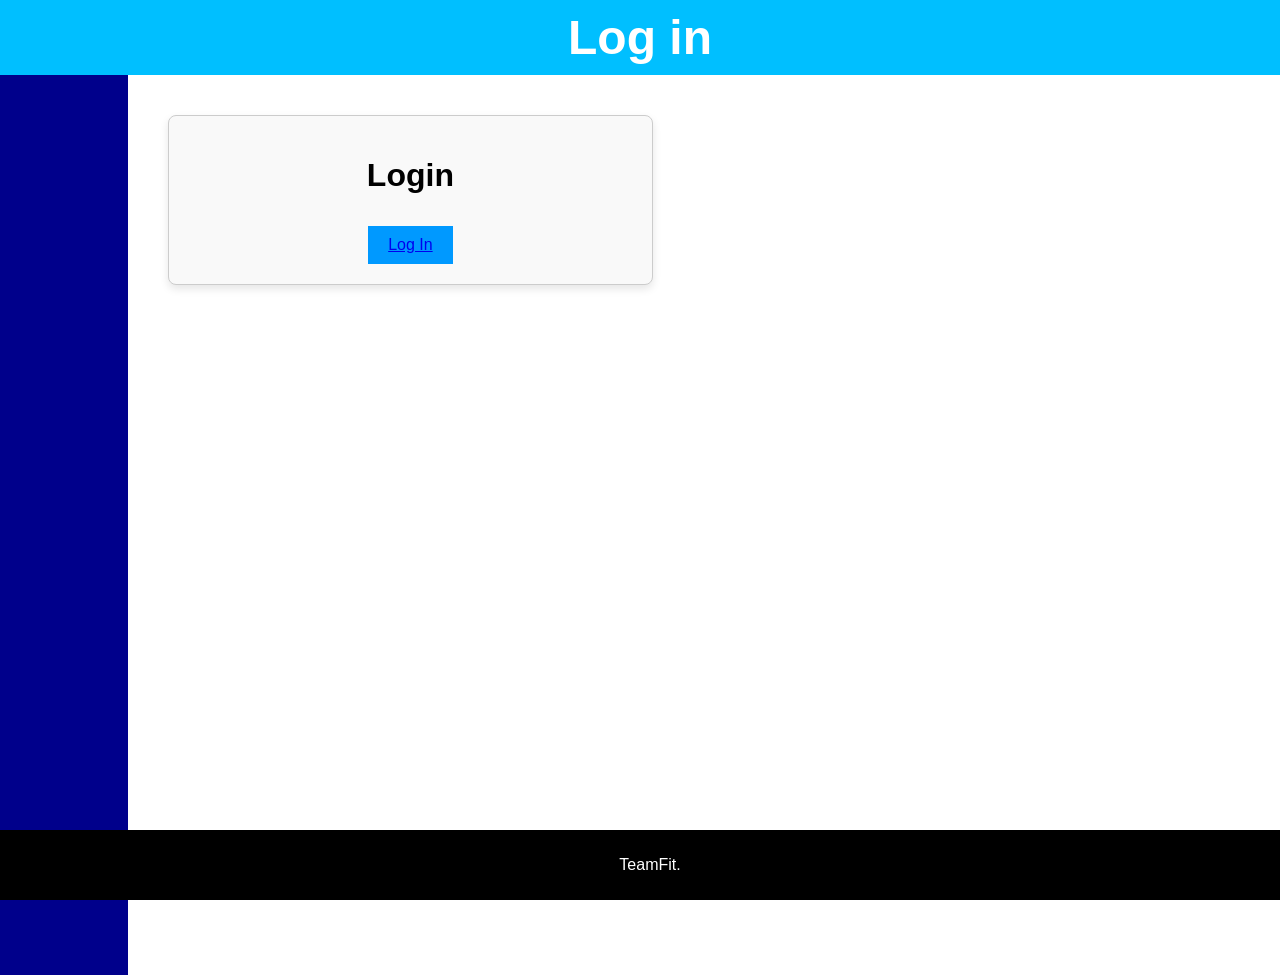
<file: TeamFit-main/TeamFit-main/index.html>
<!DOCTYPE html>
<html lang="en">
<head>
    <meta charset="UTF-8">
    <meta name="viewport" content="width=device-width, initial-scale=1.0">
    <title> TeamFit </title> 
    <link rel="stylesheet" href="styles.css"> <!-- Link to the CSS file -->
    <link href="layout.css" rel="stylesheet" >
    <script src="functions.js"></script>
    <style>
    body {
       /* background-image: url("Photos/Fit.png"   */
      /* background-size: cover;  Ensures the image covers the entire background */
      /*background-repeat: no-repeat;  Prevents the image from repeating */
      /* background-position: center; Centers the image */
        }
    </style>
</head>
<body>
    <!-- Header -->
   <header>
    <div style="text-align: center;">
        <h1>Log in</h1>
    </div>
   </header>


    <!-- Main Content -->
    <div class="container">
        <div class="sidebar"></div>
        <div class="content">
            <div class="box-container">
            <div class="box">
                <h1> Login </h1>
                <button> 
                    <a href="login.html" >Log In
                </button>
            </div>
            </div>


        </div>
        <div class="sidebar"></div>
    </div>

    <!-- Footer -->
    <footer>
        <p> TeamFit. </p>
    </footer>
</body>
</html>
</file>
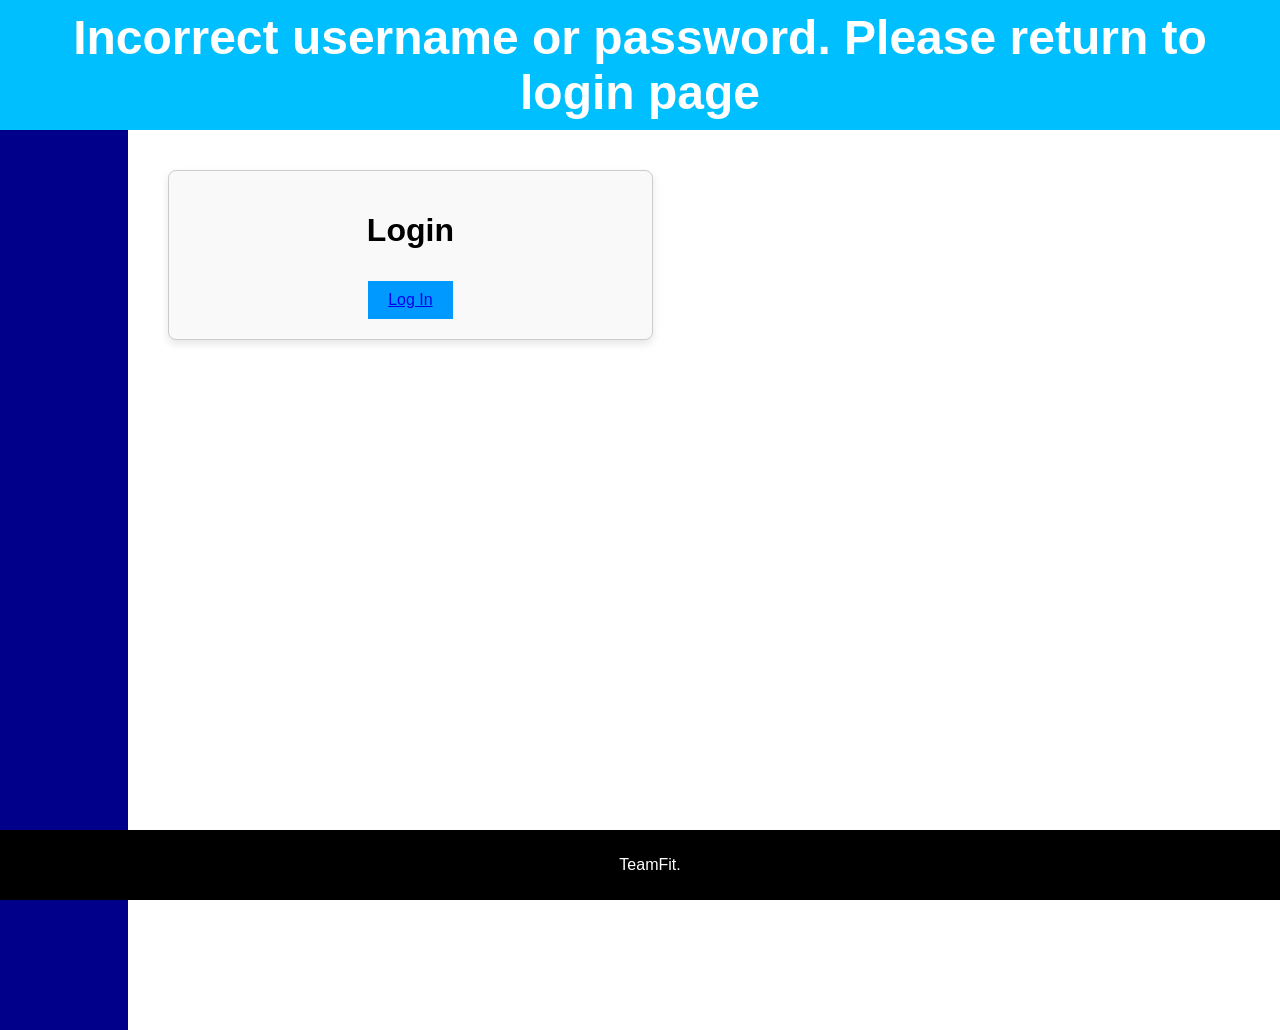
<file: TeamFit-main/TeamFit-main/failedLog.html>
<!DOCTYPE html>
<html lang="en">
<head>
    <meta charset="UTF-8">
    <meta name="viewport" content="width=device-width, initial-scale=1.0">
    <title>Failed Login Please return to login page </title> 
    <link rel="stylesheet" href="styles.css"> <!-- Link to the CSS file -->
    <link href="layout.css" rel="stylesheet" >
    <script src="functions.js"></script>
    <style>
    body {
       /* background-image: url("Photos/Fit.png"   */
      /* background-size: cover;  Ensures the image covers the entire background */
      /*background-repeat: no-repeat;  Prevents the image from repeating */
      /* background-position: center; Centers the image */
        }
    </style>
</head>
<body>
    <!-- Header -->
   <header>
    <div style="text-align: center;">
        <h1>Incorrect username or password. Please return to login page</h1>
    </div>
   </header>


    <!-- Main Content -->
    <div class="container">
        <div class="sidebar"></div>
        <div class="content">
            <div class="box-container">
            <div class="box">
                <h1> Login </h1>
                <button> 
                    <a href="login.html" >Log In
                </button>
            </div>
            </div>


        </div>
        <div class="sidebar"></div>
    </div>

    <!-- Footer -->
    <footer>
        <p> TeamFit. </p>
    </footer>
</body>
</html>
</file>
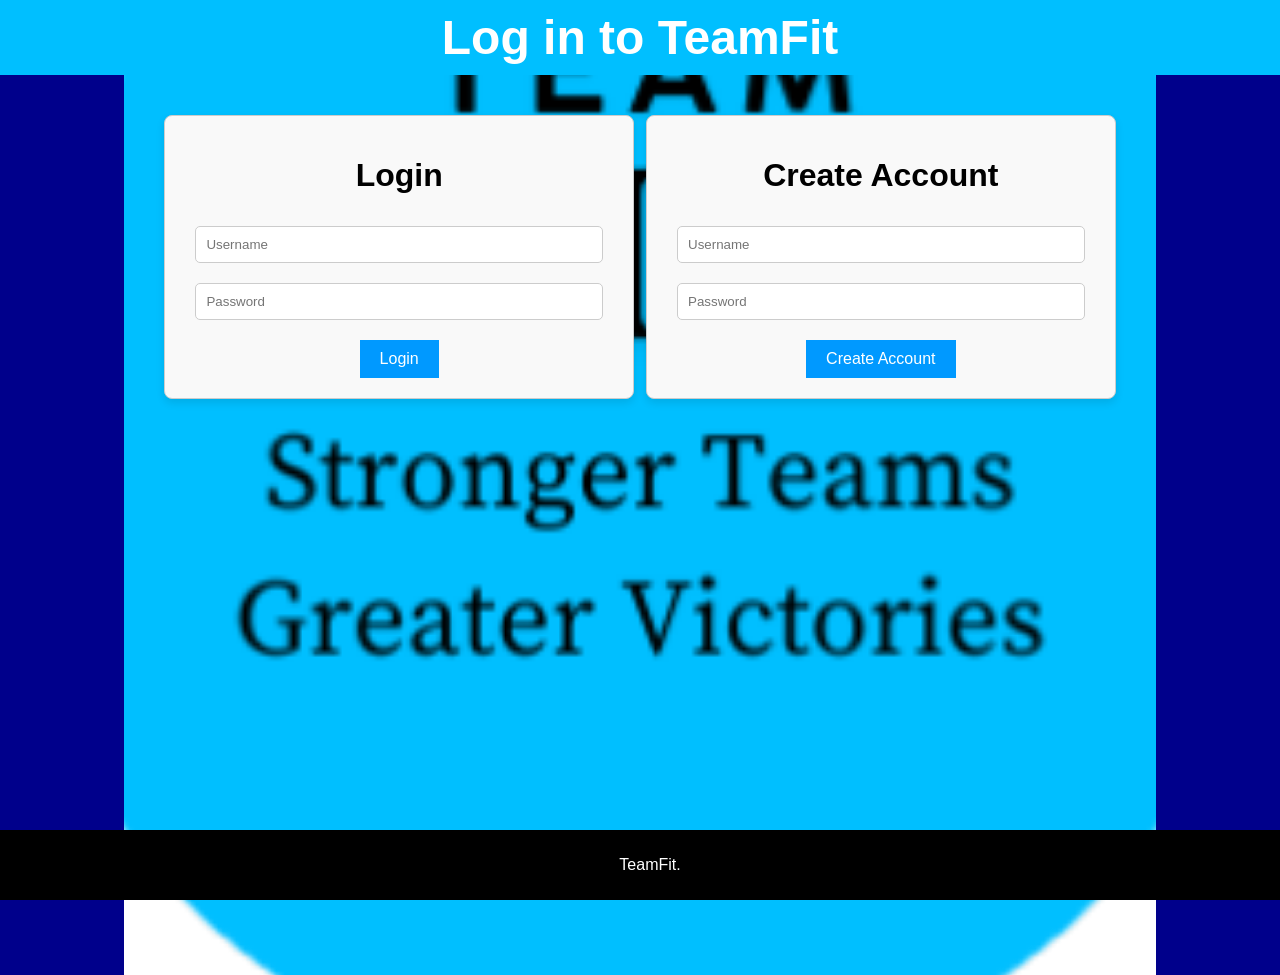
<file: TeamFit-main/TeamFit-main/login.html>
<!DOCTYPE html>
<html lang="en">
<head>
    <meta charset="UTF-8">
    <meta name="viewport" content="width=device-width, initial-scale=1.0">
    <title> Login to TeamFit </title> 
    <link rel="stylesheet" href="styles.css"> <!-- Link to the CSS file -->
    <link href="layout.css" rel="stylesheet" >
    <script src="functions.js"></script>
    <style>
    body {
      background-image: url("Photos/Fit.png");
      background-size: cover; /* Ensures the image covers the entire background */
      background-repeat: no-repeat; /* Prevents the image from repeating */
      background-position: center; /* Centers the image */
        }
    </style>
</head>
<body>
    <!-- Header -->
   <header>
    <div style="text-align: center;">
        <h1>Log in to TeamFit</h1>
    </div>
   </header>


    <!-- Main Content -->
    <div class="container">
        <div class="sidebar"></div>
        <div class="content">


            
<div class = "box-container">
                <div class="box">
    <h1>Login</h1>
    <form action="login.php" method="post">
        <input type="text" name="username" placeholder="Username" required>
        <input type="password" name="password" placeholder="Password" required>
        <button type="submit">Login</button>
    </form>
</div>            
               
                <div class="box">
    <h1>Create Account</h1>
    <form action="createUser.php" method="post">
        <input type="text" name="username" placeholder="Username" required>
        <input type="password" name="password" placeholder="Password" required>
        <button type="submit">Create Account</button>
    </form>
</div>

            </div>



        </div>
        <div class="sidebar"></div>
    </div>

    <!-- Footer -->
    <footer>
        <p> TeamFit. </p>
    </footer>
</body>
</html>
</file>
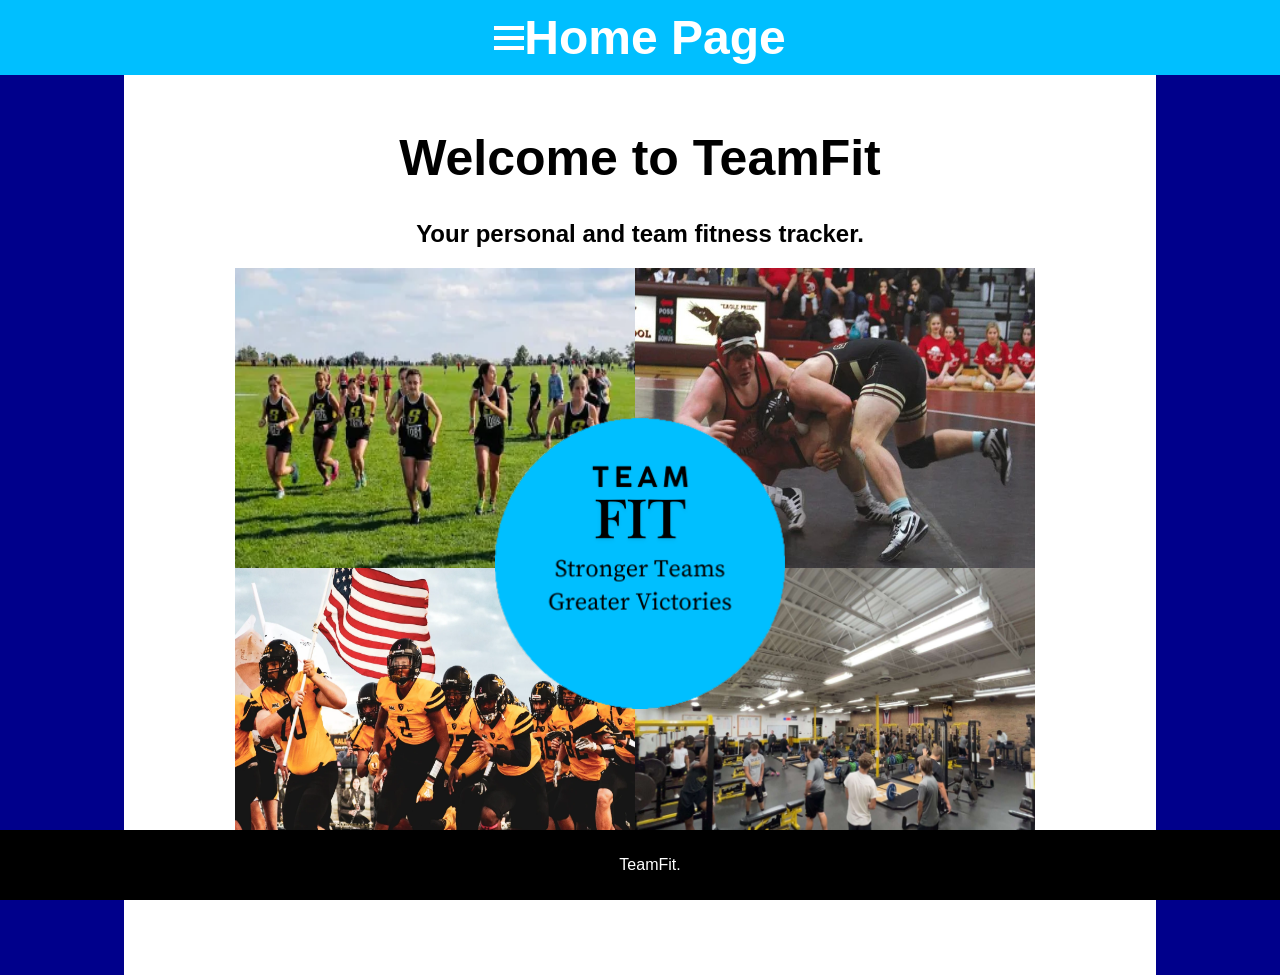
<file: TeamFit-main/TeamFit-main/Athlete/home.html>
<!DOCTYPE html>
<html lang="en">
<head>
    <meta charset="UTF-8">
    <meta name="viewport" content="width=device-width, initial-scale=1.0">
    <title>TeamFit - Home Page</title> 
    <link href="../styles.css" rel="stylesheet" > <!-- Link to the CSS file -->
    <link href="../layout.css" rel="stylesheet" >
    <script src="../functions.js"></script>
</head>
<body>
    <!-- Header -->
    <header>
        <div class="menu-icon" onclick="toggleMenu()">
            <div></div>
            <div></div>
            <div></div>
        </div>
        <center>
            <h1> Home Page </h1>
        </center>
    </header>
    <!-- Main Content -->
     <div class="container">
        <div class="sidebar">
            <nav id="navMenu">
            <ul>
                <li><a href="../Athlete/home.html">Home</a></li>
                <li><a href="../Athlete/History/history.html">History</a></li>
                <li><a href="../Athlete/Progress/progress.html">Progress</a></li>
                <li><a href="../Athlete/Team/team.html">Team</a></li>
                <li><a href="../Athlete/settings.html">Settings</a></li>
                <li><a href="../logout.php">Log Out</a></li>
            </ul>
            </nav>
        </div>
         <div class="content">
    
                <h1 style="text-align: center; font-size: 50px" >Welcome to TeamFit</h1>
                <h2 style="text-align: center">Your personal and team fitness tracker.</h2>
             
                <div class="image-container">
                    <img src="../Photos/crossCountry.png" alt="Weightroom" class="responsive-image">
                    <img src="../Photos/wrestling.jpg"  alt="Football team" class="responsive-image">
                    <img src="../Photos/Fit.png" alt= "logo" >
                    <img src="../Photos/SHSFootballPride.png" alt="Cross country Team" class="responsive-image">
                    <img src="../Photos/weightRoom.jpg"  alt="Wrestling" class="responsive-image">
                </div>

             
            </div>
          <div class="sidebar"></div>    
        </div>

    <!-- Footer -->
    <footer>
        <p> TeamFit. </p>
    </footer>

</body>
</html>
</file>
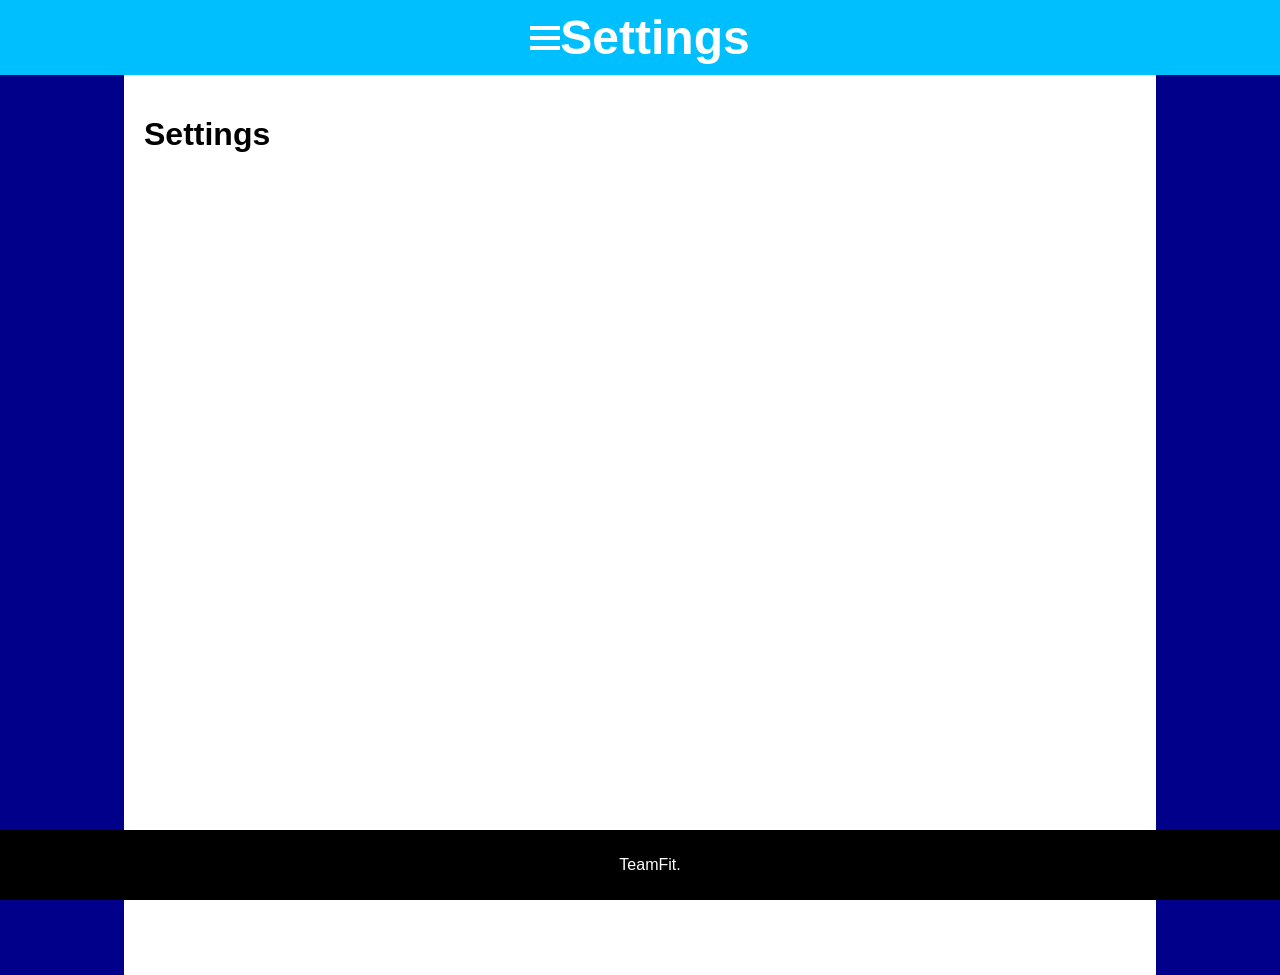
<file: TeamFit-main/TeamFit-main/Athlete/settings.html>
<!DOCTYPE html>
<html lang="en">
<head>
    <meta charset="UTF-8">
    <meta name="viewport" content="width=device-width, initial-scale=1.0">
    <title>TeamFit - Settings</title> 
    <link href="../styles.css" rel="stylesheet" > <!-- Link to the CSS file -->
    <link href="../layout.css" rel="stylesheet" >
    <script src="../functions.js"></script>
</head>
  
<body>
   <header>
        <div class="menu-icon" onclick="toggleMenu()">
            <div></div>
            <div></div>
            <div></div>
        </div>
        <center>
            <h1> Settings </h1>
        </center>
    </header>
  <div class="container">
    <div class="sidebar">
            <nav id="navMenu">
                <ul>
                    <li><a href="../../Athlete/home.html">Home</a></li>
                    <li><a href="../../Athlete/History/history.html">History</a></li>
                    <li><a href="../../Athlete/Progress/progress.html">Progress</a></li>
                    <li><a href="../../Athlete/Team/team.html">Team</a></li>
                    <li><a href="../../Athlete/settings.html">Settings</a></li>
                    <li><a href="../../logout.php">Log Out</a></li>
                </ul>
            </nav>
    </div>
    <div class="content">


    
    <h1> Settings </h1>


           
    </div>    
     <div class="sidebar"></div>    
</div>


    <footer>
        <p> TeamFit. </p>
    </footer>

</body>
</html>
</file>
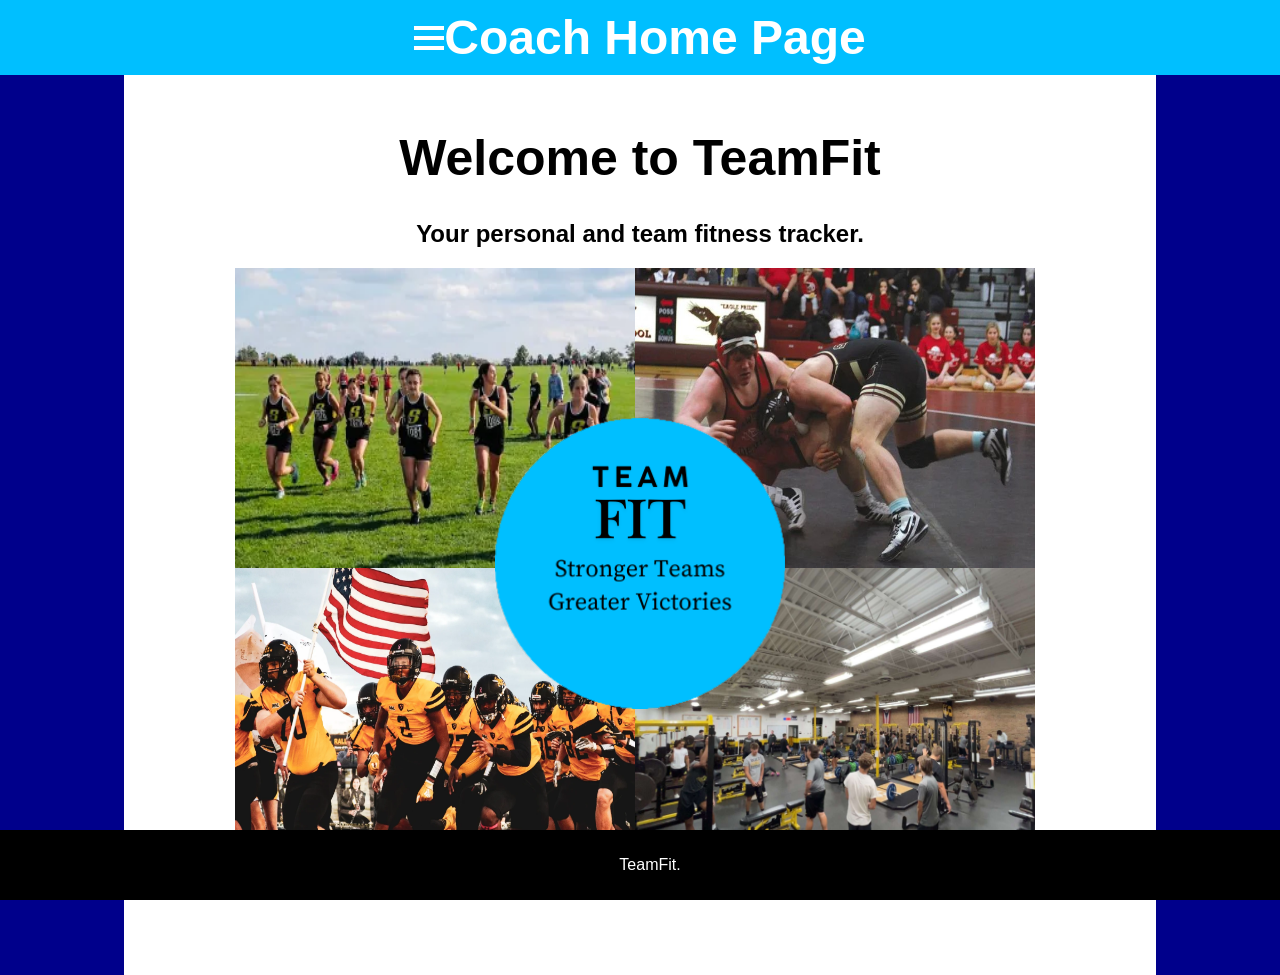
<file: TeamFit-main/TeamFit-main/Coach/home.html>
<!DOCTYPE html>
<html lang="en">
<head>
    <meta charset="UTF-8">
    <meta name="viewport" content="width=device-width, initial-scale=1.0">
    <title>TeamFit - Home Page</title> 
    <link href="../styles.css" rel="stylesheet" > <!-- Link to the CSS file -->
    <link href="../layout.css" rel="stylesheet" >
    <script src="../functions.js"></script>
</head>
<body>
    <!-- Header -->
    <header>
        <div class="menu-icon" onclick="toggleMenu()">
            <div></div>
            <div></div>
            <div></div>
        </div>
        
        <h1 id="centered-title">Coach Home Page</h1>
        
    </header>
    <!-- Main Content -->
     <div class="container">
        <div class="sidebar">
            <nav id="navMenu">
            <ul>
                <li><a href="../Coach/home.html">Home</a></li>
                <li><a href="../Coach/Progress/progress.html">Progress</a></li>
                <li><a href="../Coach/History/teamHistory.html">History</a></li>
                <li><a href="../Coach/Team/team.html">Team</a></li>
                <li><a href="../Coach/settings.html">Settings</a></li>
                <li><a href="../logout.php">Log Out</a></li>
            </ul>
            </nav>
        </div>
         <div class="content">
    
                <h1 style="text-align: center; font-size: 50px" >Welcome to TeamFit</h1>
                <h2 style="text-align: center">Your personal and team fitness tracker.</h2>
             
                <div class="image-container">
                    <img src="../Photos/crossCountry.png" alt="Weightroom" class="responsive-image">
                    <img src="../Photos/wrestling.jpg"  alt="Football team" class="responsive-image">
                    <img src="../Photos/Fit.png" alt= "logo" >
                    <img src="../Photos/SHSFootballPride.png" alt="Cross country Team" class="responsive-image">
                    <img src="../Photos/weightRoom.jpg"  alt="Wrestling" class="responsive-image">
                </div>

             
            </div>
          <div class="sidebar"></div>    
        </div>

    <!-- Footer -->
    <footer>
        <p> TeamFit. </p>
    </footer>

</body>
</html>
</file>
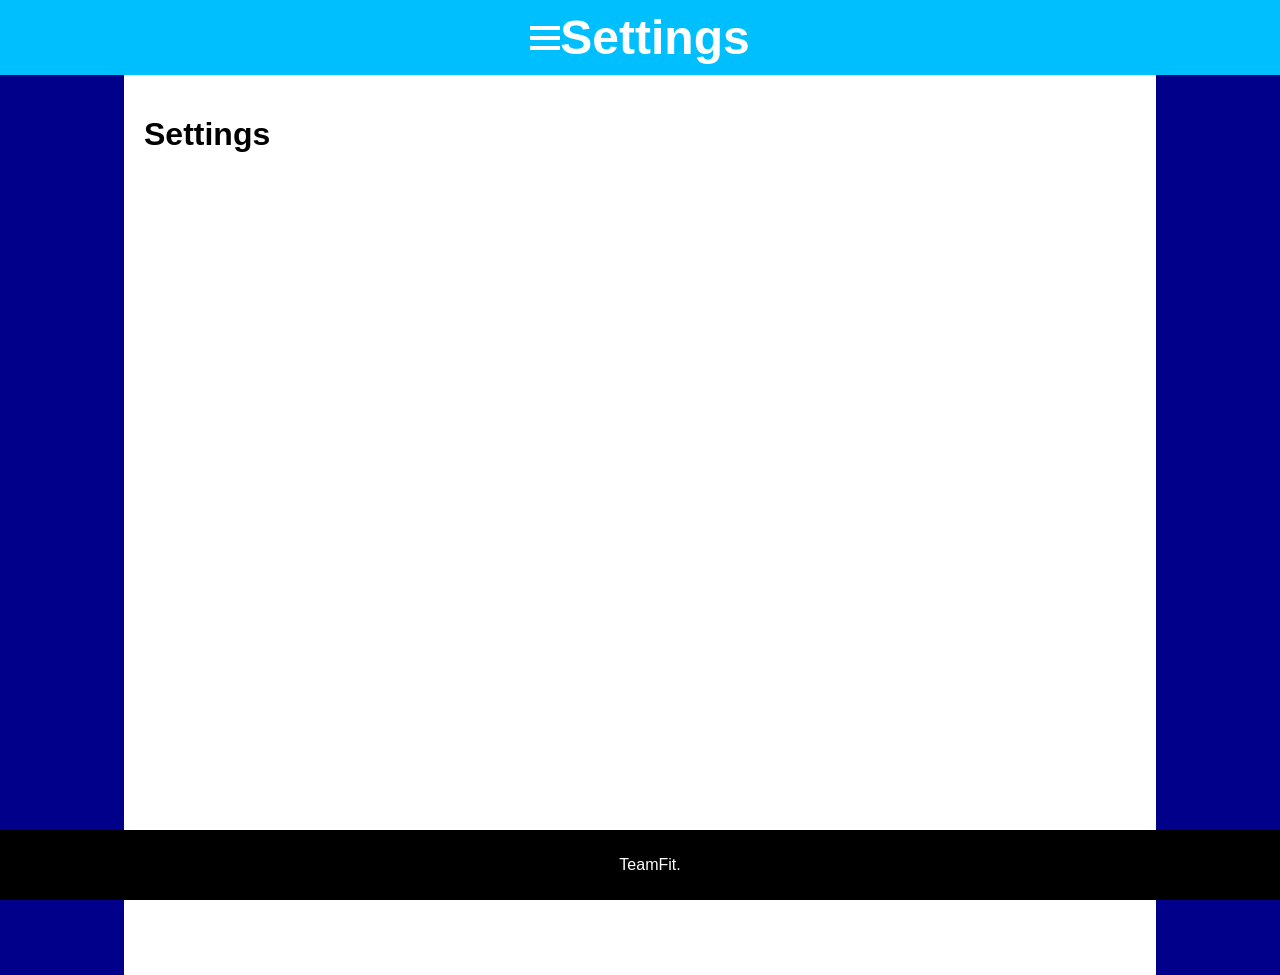
<file: TeamFit-main/TeamFit-main/Coach/settings.html>
<!DOCTYPE html>
<html lang="en">
<head>
    <meta charset="UTF-8">
    <meta name="viewport" content="width=device-width, initial-scale=1.0">
    <title>TeamFit - Settings</title> 
    <link href="../styles.css" rel="stylesheet" > <!-- Link to the CSS file -->
    <link href="../layout.css" rel="stylesheet" >
    <script src="../functions.js"></script>
</head>
  
<body>
   <header>
        <div class="menu-icon" onclick="toggleMenu()">
            <div></div>
            <div></div>
            <div></div>
        </div>
        <center>
            <h1> Settings </h1>
        </center>
    </header>
  <div class="container">
    <div class="sidebar">
            <nav id="navMenu">
                <ul>
                    <li><a href="../Athlete/home.html">Home</a></li>
                   
                    <li><a href="../logout.php">Log Out</a></li>
                </ul>
            </nav>
    </div>
    <div class="content">


    
    <h1> Settings </h1>


           
    </div>    
     <div class="sidebar"></div>    
</div>


    <footer>
        <p> TeamFit. </p>
    </footer>

</body>
</html>
</file>
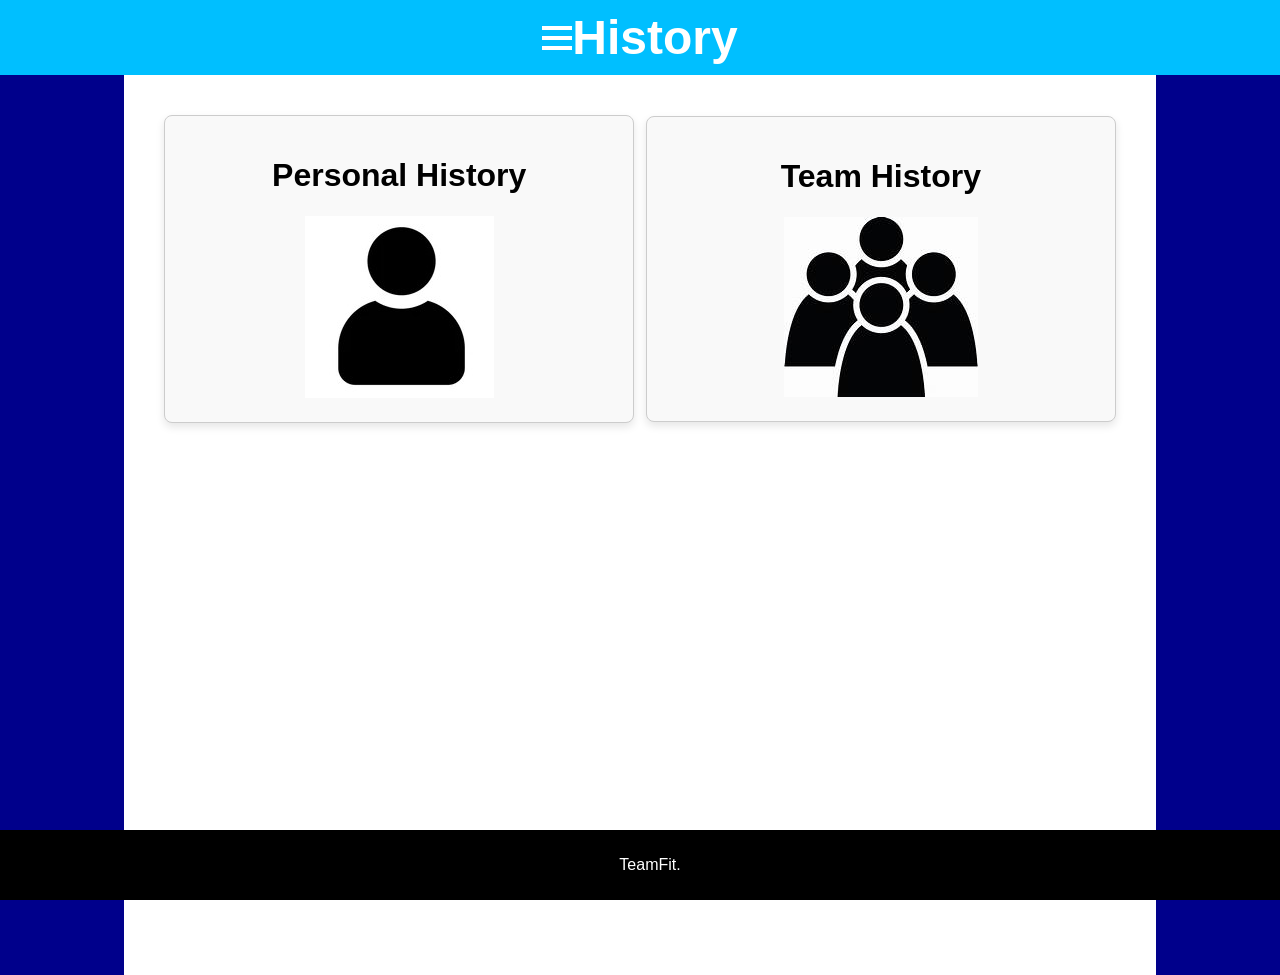
<file: TeamFit-main/TeamFit-main/Athlete/History/history.html>
﻿<!DOCTYPE html>

<html lang="en" xmlns="http://www.w3.org/1999/xhtml">
<head>
    <meta charset="UTF-8">
    <meta name="viewport" content="width=device-width, initial-scale=1.0">
    <title>Teamfit - History</title>
    <link rel="stylesheet" href="../../styles.css"> <!-- Link to the CSS file -->
    <link href="../../layout.css" rel="stylesheet" >
    <script src="../../functions.js"></script>
</head>
<body>
    <header>
        <div class="menu-icon" onclick="toggleMenu()">
            <div></div>
            <div></div>
            <div></div>
        </div>
        <center>
            <h1> History </h1>
        </center>
    </header>

    <!-- Main Content -->
    <div class="container">
        <div class="sidebar">
             <nav id="navMenu">
                <ul>
                    <li><a href="../../Athlete/home.html">Home</a></li>
                    <li><a href="../../Athlete/History/history.html">History</a></li>
                    <li><a href="../../Athlete/Progress/progress.html">Progress</a></li>
                    <li><a href="../../Athlete/Team/team.html">Team</a></li>
                    <li><a href="../../Athlete/settings.html">Settings</a></li>
                    <li><a href="../../logout.php">Log Out</a></li>
                </ul>
            </nav>
        </div>
        <div class="content">


            
            <div class="box-container">
                <div class="box">
                    <h1>Personal History</h1>
                    <personal_team-button>
                        <a href="/TeamFit/Athlete/History/personalHistory.html">
                            <img src="../../Photos/soloIcon.jpg" alt="View" >
                       </a>
                    </personal_team-button>
                </div>
                <div class="box">
                    <h1>Team History</h1>
                    <personal_team-button>
                        <a href="/TeamFit/Athlete/History/teamHistory.html">
                            <img src="../../Photos/groupIcon.jpg" alt="View" />
                        </a>
                    </personal_team-button>
                </div>
            </div>



        </div>
        <div class="sidebar"></div>
    </div>

    

    <!-- Footer -->
    <footer>
        <p> TeamFit. </p>
    </footer>

    <script>
        function toggleMenu() {
            const navMenu = document.getElementById('navMenu');
            navMenu.classList.toggle('show');
        }
    </script>
</body>
</html>
</file>
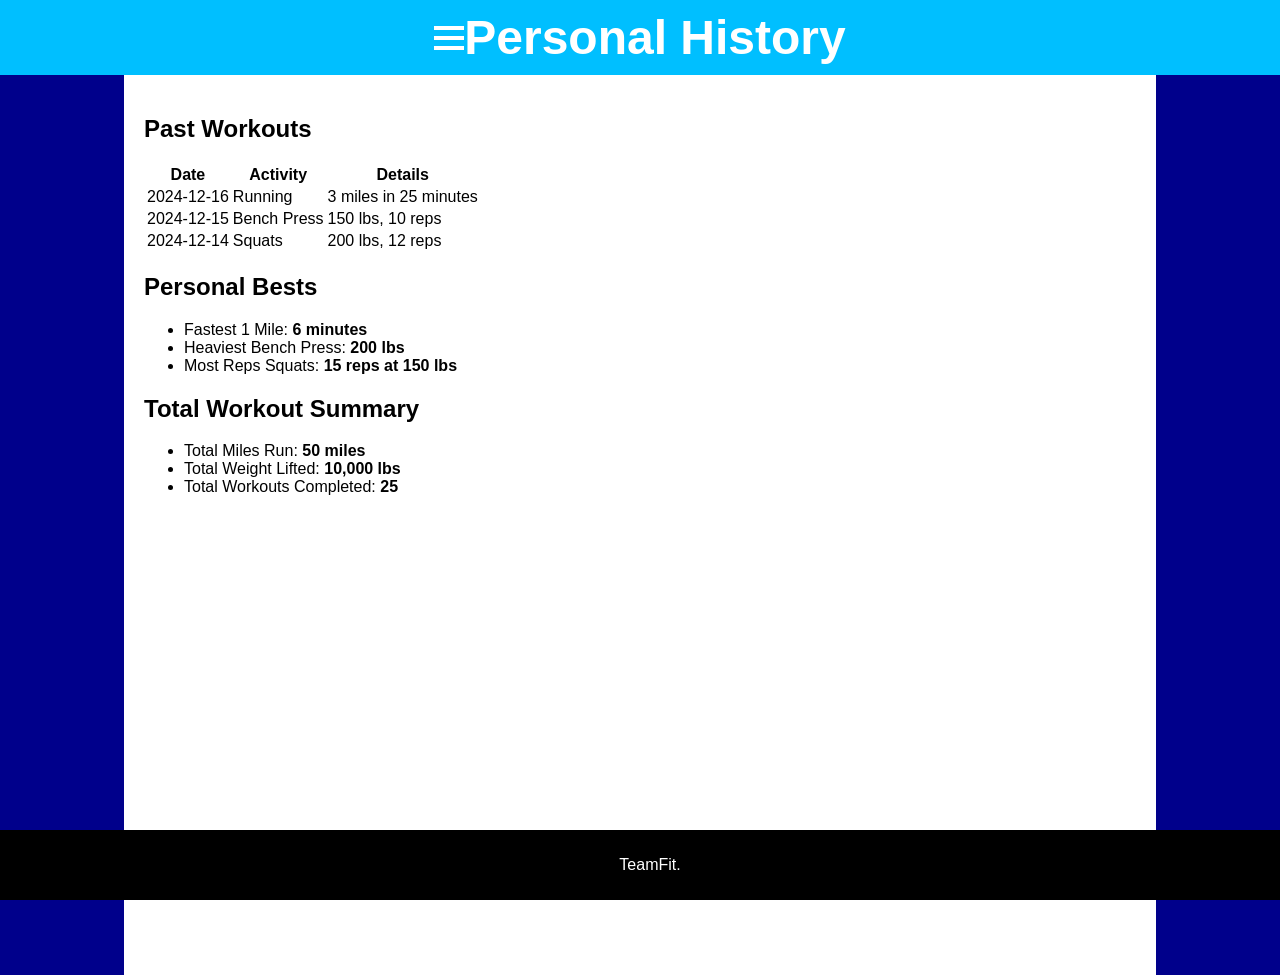
<file: TeamFit-main/TeamFit-main/Athlete/History/personalHistory.html>
<!DOCTYPE html>
<html lang="en">
<head>
    <meta charset="UTF-8">
    <meta name="viewport" content="width=device-width, initial-scale=1.0">
    <title>TeamFit - Personal History</title> 
    <link rel="stylesheet" href="../../styles.css"> <!-- Link to the CSS file -->
    <link href="../../layout.css" rel="stylesheet" >
    <script src="../../functions.js"></script>
</head>
<body>
    <!-- Header -->
    <header>
        <div class="menu-icon" onclick="toggleMenu()">
            <div></div>
            <div></div>
            <div></div>
        </div>
        <center>
            <h1> Personal History </h1>
        </center>
    </header>

    <!-- Main Content -->
    <div class="container">
        <div class="sidebar">
             <nav id="navMenu">
                <ul>
                    <li><a href="../../Athlete/home.html">Home</a></li>
                    <li><a href="../../Athlete/History/history.html">History</a></li>
                    <li><a href="../../Athlete/Progress/progress.html">Progress</a></li>
                    <li><a href="../../Athlete/Team/team.html">Team</a></li>
                    <li><a href="../../Athlete/settings.html">Settings</a></li>
                    <li><a href="../../logout.php">Log Out</a></li>
                </ul>
            </nav>
        </div>
        <div class="content">
            
          <body class="personal-history-body">
            <div class="personal-history-container">
                <section class="personal-history-section">
                    <h2 class="personal-history-section-title">Past Workouts</h2>
                    <table class="personal-history-table">
                        <thead>
                            <tr>
                                <th>Date</th>
                                <th>Activity</th>
                                <th>Details</th>
                            </tr>
                        </thead>
                        <tbody>
                            <tr>
                                <td>2024-12-16</td>
                                <td>Running</td>
                                <td>3 miles in 25 minutes</td>
                            </tr>
                            <tr>
                                <td>2024-12-15</td>
                                <td>Bench Press</td>
                                <td>150 lbs, 10 reps</td>
                            </tr>
                            <tr>
                                <td>2024-12-14</td>
                                <td>Squats</td>
                                <td>200 lbs, 12 reps</td>
                            </tr>
                        </tbody>
                    </table>
                </section>
                <section class="personal-history-section">
                    <h2 class="personal-history-section-title">Personal Bests</h2>
                    <ul class="personal-history-bests">
                        <li>Fastest 1 Mile: <strong>6 minutes</strong></li>
                        <li>Heaviest Bench Press: <strong>200 lbs</strong></li>
                        <li>Most Reps Squats: <strong>15 reps at 150 lbs</strong></li>
                    </ul>
                </section>
                <section class="personal-history-section">
                    <h2 class="personal-history-section-title">Total Workout Summary</h2>
                    <ul class="personal-history-summary">
                        <li>Total Miles Run: <strong>50 miles</strong></li>
                        <li>Total Weight Lifted: <strong>10,000 lbs</strong></li>
                        <li>Total Workouts Completed: <strong>25</strong></li>
                    </ul>
                </section>
            </div>
          
        </div>
        <div class="sidebar"></div>
     </div>

    <!-- Footer -->
    <footer>
        <p> TeamFit. </p>
    </footer>
</body>
</html>
</file>
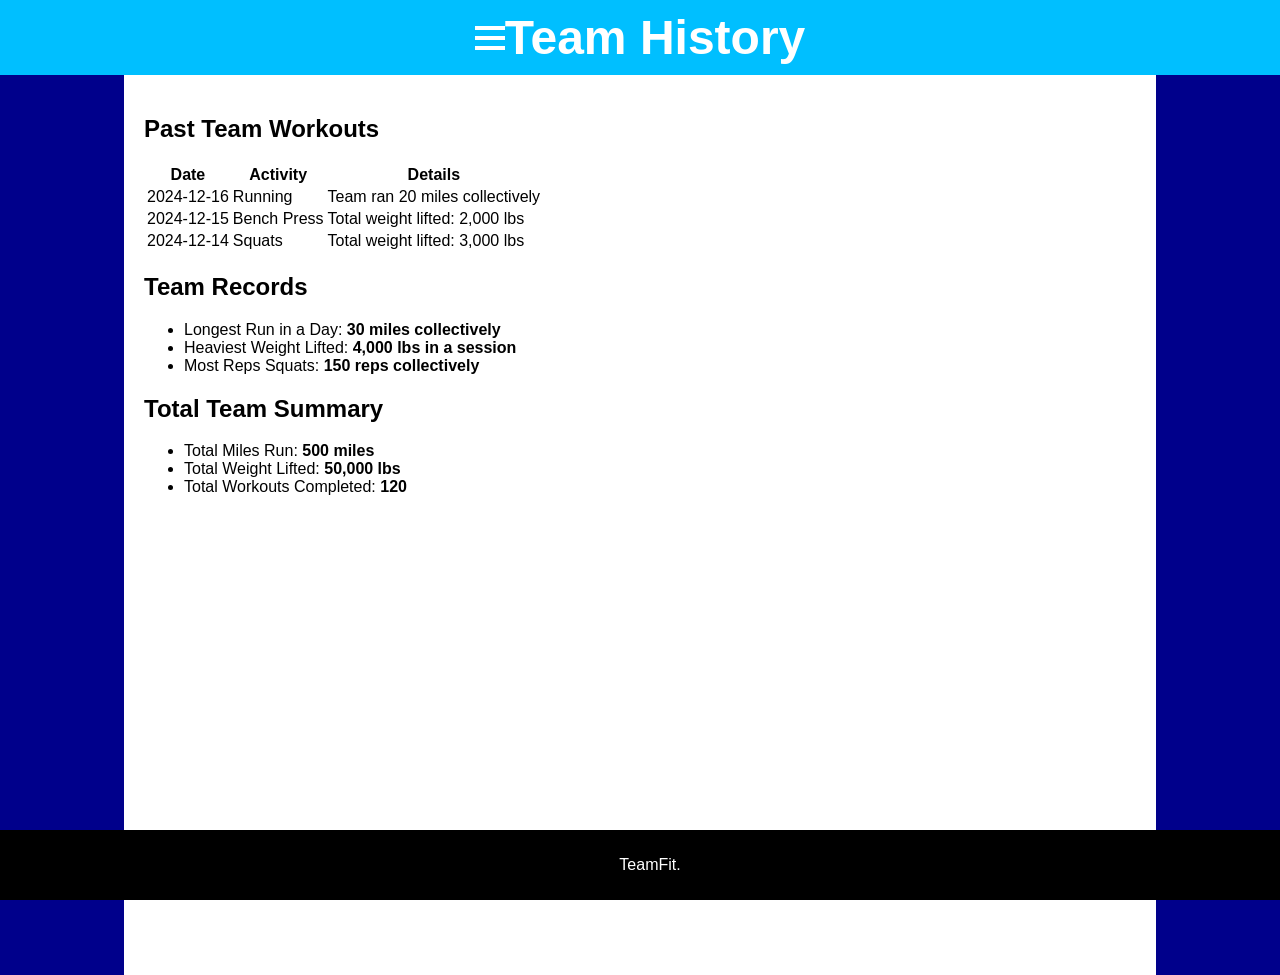
<file: TeamFit-main/TeamFit-main/Athlete/History/teamHistory.html>
<!DOCTYPE html>
<html lang="en">
<head>
    <meta charset="UTF-8">
    <meta name="viewport" content="width=device-width, initial-scale=1.0">
    <title>TeamFit - Team History</title> 
    <link rel="stylesheet" href="../../styles.css"> <!-- Link to the CSS file -->
    <link href="../../layout.css" rel="stylesheet" >
    <script src="../../functions.js"></script>
</head>
<body>
    <!-- Header -->
    <header>
        <div class="menu-icon" onclick="toggleMenu()">
            <div></div>
            <div></div>
            <div></div>
        </div>
        <center>
            <h1> Team History </h1>
        </center>
    </header>

    <!-- Main Content -->
    <div class="container">
        <div class="sidebar">
             <nav id="navMenu">
                <ul>
                    <li><a href="../../Athlete/home.html">Home</a></li>
                    <li><a href="../../Athlete/History/history.html">History</a></li>
                    <li><a href="../../Athlete/Progress/progress.html">Progress</a></li>
                    <li><a href="../../Athlete/Team/team.html">Team</a></li>
                    <li><a href="../../Athlete/settings.html">Settings</a></li>
                    <li><a href="../../logout.php">Log Out</a></li>
                </ul>
            </nav>
        </div>
        <div class="content">
            
            <div class="team-history-container">
                <section class="team-history-section">
                    <h2 class="team-history-section-title">Past Team Workouts</h2>
                    <table class="team-history-table">
                        <thead>
                            <tr>
                                <th>Date</th>
                                <th>Activity</th>
                                <th>Details</th>
                            </tr>
                        </thead>
                        <tbody>
                            <tr>
                                <td>2024-12-16</td>
                                <td>Running</td>
                                <td>Team ran 20 miles collectively</td>
                            </tr>
                            <tr>
                                <td>2024-12-15</td>
                                <td>Bench Press</td>
                                <td>Total weight lifted: 2,000 lbs</td>
                            </tr>
                            <tr>
                                <td>2024-12-14</td>
                                <td>Squats</td>
                                <td>Total weight lifted: 3,000 lbs</td>
                            </tr>
                        </tbody>
                    </table>
                </section>
                <section class="team-history-section">
                    <h2 class="team-history-section-title">Team Records</h2>
                    <ul class="team-history-records">
                        <li>Longest Run in a Day: <strong>30 miles collectively</strong></li>
                        <li>Heaviest Weight Lifted: <strong>4,000 lbs in a session</strong></li>
                        <li>Most Reps Squats: <strong>150 reps collectively</strong></li>
                    </ul>
                </section>
                <section class="team-history-section">
                    <h2 class="team-history-section-title">Total Team Summary</h2>
                    <ul class="team-history-summary">
                        <li>Total Miles Run: <strong>500 miles</strong></li>
                        <li>Total Weight Lifted: <strong>50,000 lbs</strong></li>
                        <li>Total Workouts Completed: <strong>120</strong></li>
                    </ul>
                </section>
            </div>
          
        </div>
        <div class="sidebar"></div>
     </div>

    <!-- Footer -->
    <footer>
        <p> TeamFit. </p>
    </footer>
</body>
</html>
</file>
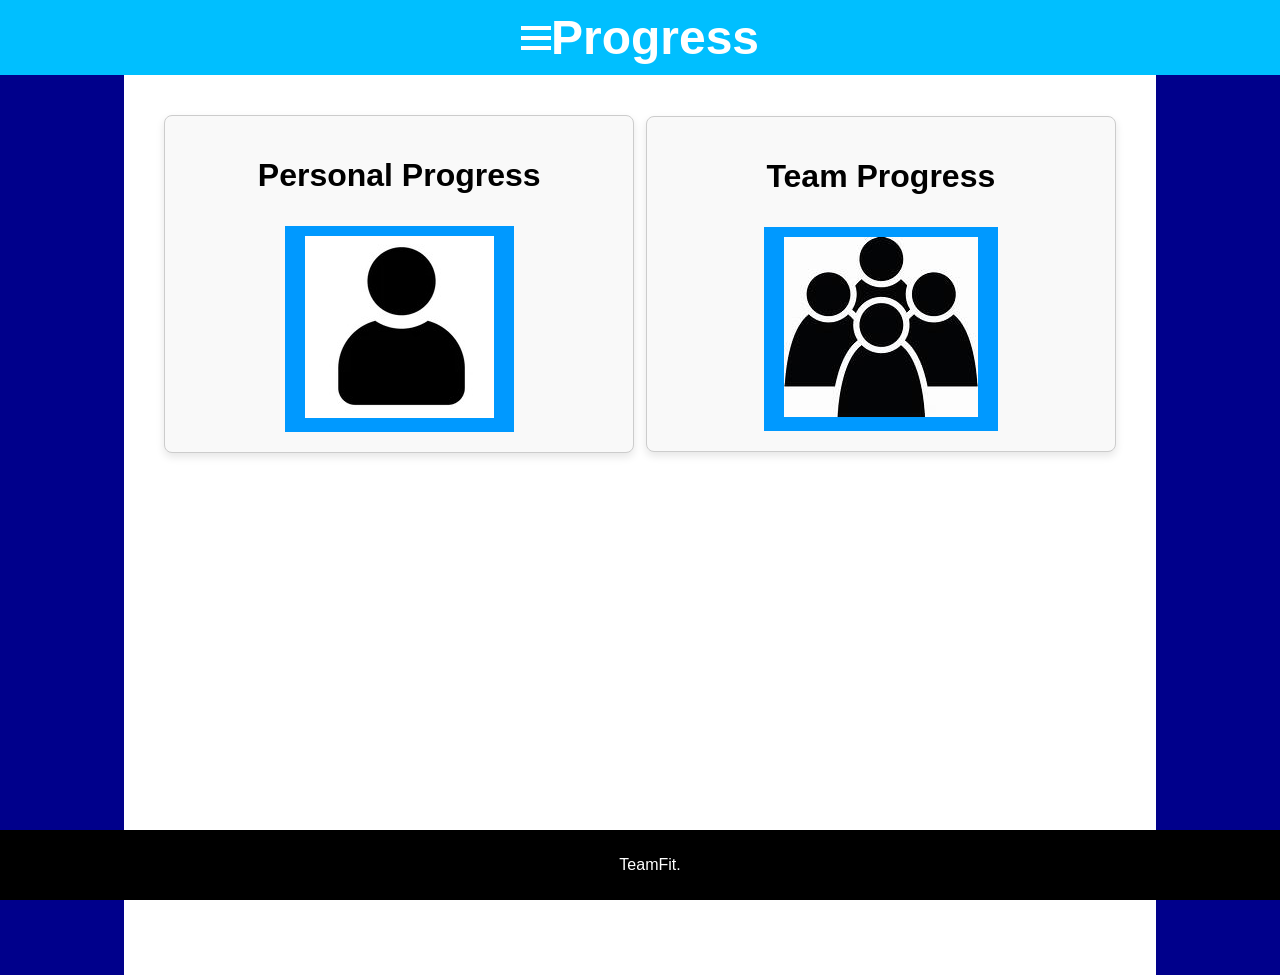
<file: TeamFit-main/TeamFit-main/Athlete/Progress/progress.html>
﻿<!DOCTYPE html>
<html lang="en">
<head>
    <meta charset="UTF-8">
    <meta name="viewport" content="width=device-width, initial-scale=1.0">
    <title>TeamFit - Progress</title>
    <link rel="stylesheet" href="../../styles.css"> <!-- Link to the CSS file -->
    <link href="../../layout.css" rel="stylesheet" >
    <script src="../../functions.js"></script>
</head>
<body>
    <!-- Header -->
    <header>
        <div class="menu-icon" onclick="toggleMenu()">
            <div></div>
            <div></div>
            <div></div>
        </div>
        <center>
            <h1> Progress </h1>
        </center>
        
    </header>

  <div class="container">
        <div class="sidebar">
             <nav id="navMenu">
                <ul>
                    <li><a href="../../Athlete/home.html">Home</a></li>
                    <li><a href="../../Athlete/History/history.html">History</a></li>
                    <li><a href="../../Athlete/Progress/progress.html">Progress</a></li>
                    <li><a href="../../Athlete/Team/team.html">Team</a></li>
                    <li><a href="../../Athlete/settings.html">Settings</a></li>
                    <li><a href="../logout.php">Log Out</a></li>
                </ul>
            </nav>
        </div>
        <div class="content">



            
<div class="box-container">
    <div class="box">
        <h1>Personal Progress</h1>
        <button>
            <a href="/Progress/teamProgress.html">
                <img src="../../Photos/soloIcon.jpg" alt="View" >
            </a>
        </button>
    </div>
    <div class="box">
        <h1>Team Progress</h1>
        <button>
            <a href="Athlete/Progress/teamProgress.html">
                <img src="../../Photos/groupIcon.jpg" alt="View" />
            </a>
        </button>
    </div>
</div>




            
        </div>
        <div class="sidebar"></div>
    </div>

    <!-- Footer -->
    <footer>
        <p> TeamFit. </p>
    </footer>


</body>
</html>
</file>
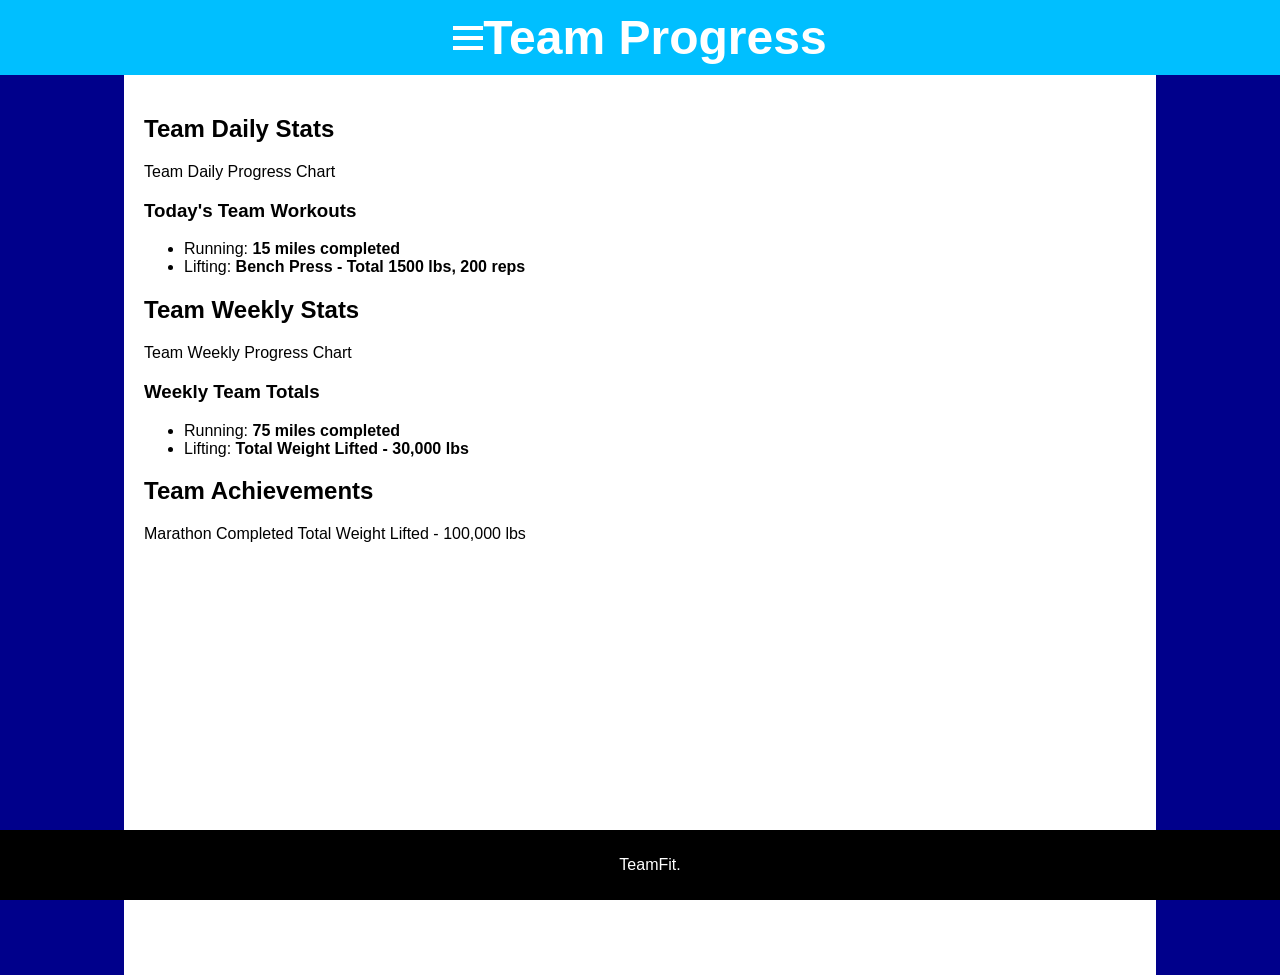
<file: TeamFit-main/TeamFit-main/Athlete/Progress/teamProgress.html>
<!DOCTYPE html>
<html lang="en">
<head>
    <meta charset="UTF-8">
    <meta name="viewport" content="width=device-width, initial-scale=1.0">
    <title>TeamFit - Team Progress</title> 
    <link rel="stylesheet" href="../../styles.css"> <!-- Link to the CSS file -->
    <link href="../../layout.css" rel="stylesheet" >
    <script src="../../functions.js"></script>
</head>
<body>
    <!-- Header -->
    <header>
        <div class="menu-icon" onclick="toggleMenu()">
            <div></div>
            <div></div>
            <div></div>
        </div>
        <center>
            <h1> Team Progress </h1>
        </center>
    </header>

    <!-- Main Content -->
    <div class="container">
        <div class="sidebar">
             <nav id="navMenu">
                <ul>
                    <li><a href="../../Athlete/home.html">Home</a></li>
                    <li><a href="../../Athlete/History/history.html">History</a></li>
                    <li><a href="../../Athlete/Progress/progress.html">Progress</a></li>
                    <li><a href="../../Athlete/Team/team.html">Team</a></li>
                    <li><a href="../../Athlete/settings.html">Settings</a></li>
                    <li><a href="../logout.php">Log Out</a></li>
                </ul>
            </nav>
        </div>
        <div class="content">
            
           <div class="team-progress-container">
            <section class="team-progress-section">
                <h2 class="team-progress-section-title">Team Daily Stats</h2>
                <div class="team-progress-chart" id="team-daily-chart">
                    <!-- Placeholder for team daily progress pie chart -->
                    <p>Team Daily Progress Chart</p>
                </div>
                <h3>Today's Team Workouts</h3>
                <ul>
                    <li>Running: <strong>15 miles completed</strong></li>
                    <li>Lifting: <strong>Bench Press - Total 1500 lbs, 200 reps</strong></li>
                </ul>
            </section>
            <section class="team-progress-section">
                <h2 class="team-progress-section-title">Team Weekly Stats</h2>
                <div class="team-progress-chart" id="team-weekly-chart">
                    <!-- Placeholder for team weekly progress pie chart -->
                    <p>Team Weekly Progress Chart</p>
                </div>
                <h3>Weekly Team Totals</h3>
                <ul>
                    <li>Running: <strong>75 miles completed</strong></li>
                    <li>Lifting: <strong>Total Weight Lifted - 30,000 lbs</strong></li>
                </ul>
            </section>
            <section class="team-progress-section">
                <h2 class="team-progress-section-title">Team Achievements</h2>
                <span class="team-progress-badge">Marathon Completed</span>
                <span class="team-progress-badge">Total Weight Lifted - 100,000 lbs</span>
            </section>
            </div> 
          
        </div>
        <div class="sidebar"></div>
     </div>

    <!-- Footer -->
    <footer>
        <p> TeamFit. </p>
    </footer>
</body>
</html>
</file>
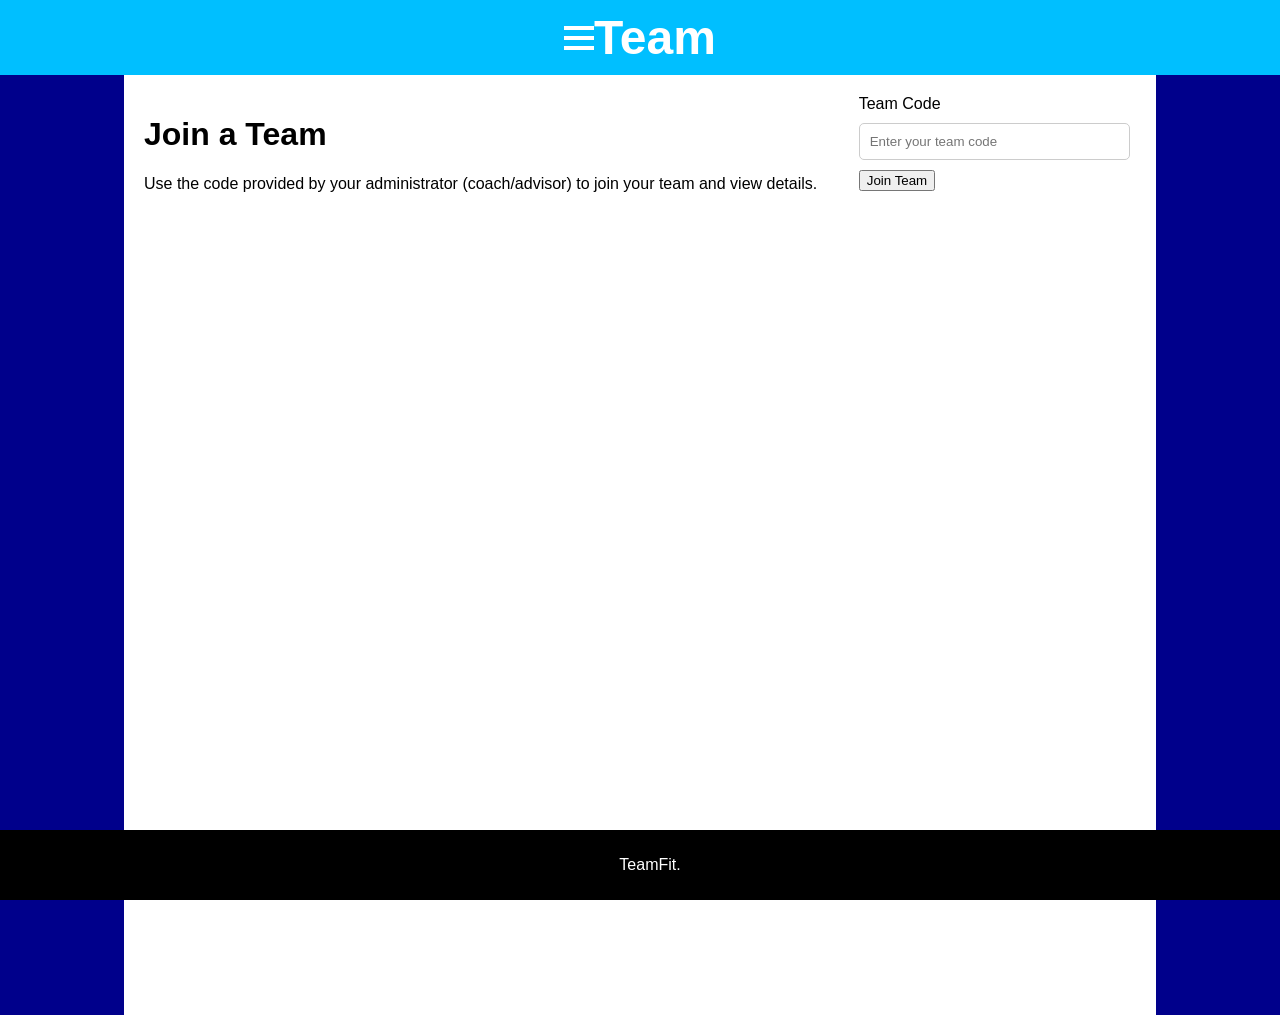
<file: TeamFit-main/TeamFit-main/Athlete/Team/team.html>
﻿<!DOCTYPE html>
<html lang="en">
<head>
    <meta charset="UTF-8">
    <meta name="viewport" content="width=device-width, initial-scale=1.0">
    <title>TeamFit - Team</title>
    <link rel="stylesheet" href="../../styles.css"> <!-- Link to the CSS file -->
    <link href="../../layout.css" rel="stylesheet" >
    <script src="../../functions.js"></script>
</head>
<body>
    <!-- Header -->
    <header>
        <div class="menu-icon" onclick="toggleMenu()">
            <div></div>
            <div></div>
            <div></div>
        </div>
        <center>
            <h1> Team </h1>
        </center>
    </header>

  <div class="container">
        <div class="sidebar">
            <nav id="navMenu">
                <ul>
                    <li><a href="../../Athlete/home.html">Home</a></li>
                    <li><a href="../../Athlete/History/history.html">History</a></li>
                    <li><a href="../../Athlete/Progress/progress.html">Progress</a></li>
                    <li><a href="../../Athlete/Team/team.html">Team</a></li>
                    <li><a href="../../logout.php">Log Out</a></li>
                </ul>
            </nav>
        </div>
        <div class="content">


            
              <div class="container">
                  <div>
                <h1>Join a Team</h1>
                <p>Use the code provided by your administrator (coach/advisor) to join your team and view details.</p>
                  </div>
                <form id="joinTeamForm" style="margin-left: auto">
                  <div class="form-group">
                    <label for="teamCode">Team Code</label>
                    <input type="text" id="teamCode" placeholder="Enter your team code" required>
                  </div>
                  <button type="submit">Join Team</button>
                </form>
              </div>
            
                <div class="team-info" id="teamInfo" style="display: none;">
                  <h3>Team Information</h3>
                  <p><strong>Team Name:</strong> <span id="teamName">N/A</span></p>
                  <p><strong>Sport:</strong> <span id="teamSport">N/A</span></p>
                  <p><strong>Coach/Advisor:</strong> <span id="teamCoach">N/A</span></p>
                </div>
            
                <div class="members-list" id="membersList" style="display: none;">
                  <h3>Team Members</h3>
                  <ul id="teamMembers">
                    <!-- Members will be dynamically inserted here -->
                  </ul>
                </div>



      
          </div>
        <div class="sidebar"></div>
    </div>

    <!-- Footer -->
    <footer>
        <p> TeamFit. </p>
    </footer>


</body>
</html>
</file>
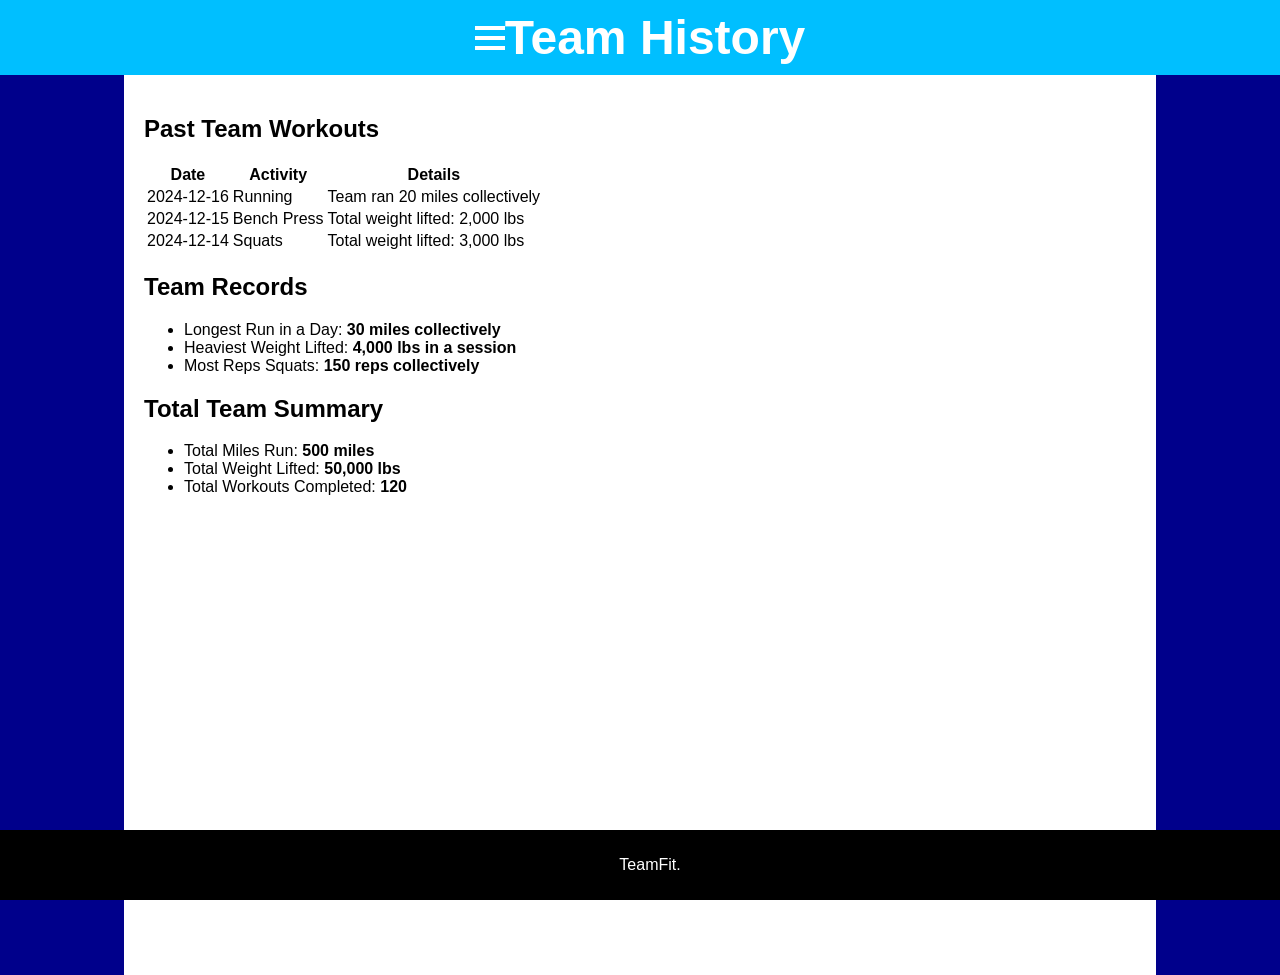
<file: TeamFit-main/TeamFit-main/Coach/History/teamHistory.html>
<!DOCTYPE html>
<html lang="en">
<head>
    <meta charset="UTF-8">
    <meta name="viewport" content="width=device-width, initial-scale=1.0">
    <title>TeamFit - Team History</title> 
    <link rel="stylesheet" href="../../styles.css"> <!-- Link to the CSS file -->
    <link href="../../layout.css" rel="stylesheet" >
    <script src="../../functions.js"></script>
</head>
<body>
    <!-- Header -->
    <header>
        <div class="menu-icon" onclick="toggleMenu()">
            <div></div>
            <div></div>
            <div></div>
        </div>
        <center>
            <h1> Team History </h1>
        </center>
    </header>

    <!-- Main Content -->
    <div class="container">
        <div class="sidebar">
             <nav id="navMenu">
                <ul>
                    <li><a href="../../Athlete/home.html">Home</a></li>
                    <li><a href="../../Athlete/History/teamHistory.html">History</a></li>
                    <li><a href="../../Athlete/Progress/progress.html">Progress</a></li>
                    <li><a href="../../Athlete/Team/team.html">Team</a></li>
                    <li><a href="../../Athlete/settings.html">Settings</a></li>
                    <li><a href="../../logout.php">Log Out</a></li>
                </ul>
            </nav>
        </div>
        <div class="content">
            
            <div class="team-history-container">
                <section class="team-history-section">
                    <h2 class="team-history-section-title">Past Team Workouts</h2>
                    <table class="team-history-table">
                        <thead>
                            <tr>
                                <th>Date</th>
                                <th>Activity</th>
                                <th>Details</th>
                            </tr>
                        </thead>
                        <tbody>
                            <tr>
                                <td>2024-12-16</td>
                                <td>Running</td>
                                <td>Team ran 20 miles collectively</td>
                            </tr>
                            <tr>
                                <td>2024-12-15</td>
                                <td>Bench Press</td>
                                <td>Total weight lifted: 2,000 lbs</td>
                            </tr>
                            <tr>
                                <td>2024-12-14</td>
                                <td>Squats</td>
                                <td>Total weight lifted: 3,000 lbs</td>
                            </tr>
                        </tbody>
                    </table>
                </section>
                <section class="team-history-section">
                    <h2 class="team-history-section-title">Team Records</h2>
                    <ul class="team-history-records">
                        <li>Longest Run in a Day: <strong>30 miles collectively</strong></li>
                        <li>Heaviest Weight Lifted: <strong>4,000 lbs in a session</strong></li>
                        <li>Most Reps Squats: <strong>150 reps collectively</strong></li>
                    </ul>
                </section>
                <section class="team-history-section">
                    <h2 class="team-history-section-title">Total Team Summary</h2>
                    <ul class="team-history-summary">
                        <li>Total Miles Run: <strong>500 miles</strong></li>
                        <li>Total Weight Lifted: <strong>50,000 lbs</strong></li>
                        <li>Total Workouts Completed: <strong>120</strong></li>
                    </ul>
                </section>
            </div>
          
        </div>
        <div class="sidebar"></div>
     </div>

    <!-- Footer -->
    <footer>
        <p> TeamFit. </p>
    </footer>
</body>
</html>
</file>
<file: TeamFit-main/TeamFit-main/styles.css>
header h1 {
    margin: 0 auto;
    text-align: center;
}
 /* Hide the menu by default */
        #navMenu {
            display: none; /* Initially hidden */
            position: sticky;
            top: 75px; /* Adjust based on the hamburger position */
            left: 0;
            width: 100%; /* Full width of the screen */
            positon: fixed;
        }
        /* Show the menu when the "show" class is added */
        #navMenu.show {
            display: block; /* Make it visible */
        }


        /* Vertical list styling */
        #navMenu ul {
            list-style: none; /* Remove bullets */
            margin: 10px;
            padding: 0;
        }


        #navMenu li {
            margin: 10px 0; /* Spacing between items */
        }


        #navMenu a {
            display: block; /* Block-level to ensure vertical stacking */
            text-decoration: underline;
            text-align: left;
            color: white;
            font-size: 24px;
        }


        /* Hamburger menu styling */
        .menu-icon {
            display: flex;
            flex-direction: column;
            cursor: pointer;
            position: left 
        }


        .menu-icon div {
            background-color: white;
            height: 4px;
            margin: 3px 0;
            width: 30px;
        }

    header {
        justify-content: space-between;
        flex-direction: row;
    }

.box-container {
    display: flex;
    justify-content: space-between;
    align-items: center;
    margin: 20px; /* Adjust as needed */
}

.box {
    width: 45%; /* Adjust width as needed */
    border: 1px solid #ccc; /* Optional: add a border */
    padding: 20px;
    text-align: center; /* Center content in the box */
    background-color: #f9f9f9; /* Optional: background color */
    border-radius: 8px; /* Optional: rounded corners */
    box-shadow: 0 4px 8px rgba(0, 0, 0, 0.1); /* Optional: shadow */
}

}

.box h1 {
    margin-bottom: 15px;
}

.box button {
    background-color: #0099ff; /* Button color */
    color: white;
    border: none;
    padding: 10px 20px;
    cursor: pointer;
    font-size: 16px;
    margin-top: 10px;
}

.box button:hover {
    background-color: #0056b3; /* Darker blue on hover */
}


.image-container {
     display: grid;
      grid-template-columns: repeat(3, 205px); /* Creates 3 equal columns */
  grid-template-rows: repeat(3, 150px);    /* Creates 3 equal rows */
    justify-items: center; /* Center images horizontally in their grid cells */
    align-items: start; /* Center images vertically in their grid cells */
    justify-content: center;
}


 .responsive-image {
  width: 400px;
  height: 300px; 
}

.image-container img:nth-child(1) {
  grid-column: 1 / 2;  /* Starts at column 1 and ends at column 2 */
  grid-row: 1 / 2;     /* Starts at row 1 and ends at row 2 */
    margin-down: 75px;
    z-index: 3;
}
.image-container img:nth-child(2) {
  grid-column: 3 ;  /* Starts at column 1 and ends at column 2 */
  grid-row: 1 / 2;     /* Starts at row 1 and ends at row 2 */
    margin-right: 20px;
    margin-down: 75px;
    z-index: 2;
}
.image-container img:nth-child(3) {
  grid-column: 2 / 3;  /* Starts at column 1 and ends at column 2 */
  grid-row: 2 / 3;     /* Starts at row 1 and ends at row 2 */
     z-index: 6;
}
.image-container img:nth-child(4) {
  grid-column: 1 / 2;  /* Starts at column 1 and ends at column 2 */
  grid-row: 3;     /* Starts at row 1 and ends at row 2 */ 
    margin-up: 75px;
    z-index: 4;
}
.image-container img:nth-child(5) {
  grid-column: 3;  /* Starts at column 1 and ends at column 2 */
  grid-row: 3;     /* Starts at row 1 and ends at row 2 */
    margin-right: 20px;
    margin-up: 75px;
    z-index: 5;
}

input[type="text"], input[type="password"] {
            width: 90%;
            padding: 10px;
            margin: 10px 0;
            border: 1px solid #ccc;
            border-radius: 5px;
        }

login-button{
            width: 100%;
            padding: 10px;
            background-color: #00BFFF;
            color: white;
            border: none;
            border-radius: 5px;
            cursor: pointer;
}
</file>
<file: TeamFit-main/TeamFit-main/layout.css>
/* Global Styles */
body {
    margin: 0;
    font-family: Arial, sans-serif;
    background-color: white;
}

/* Sticky Header */
header {
    background-color: #00BFFF;
    color: white;
    padding: 10px 20px;
    text-align: center;
    font-size: 24px;
    position: sticky;
    top: 0;
    z-index: 1000;
    display: flex;
    justify-content: center; 
    align-items: center;
}

#centered-title {
    margin: 0; /* Removes any default margins */
    text-align: center;
}
/* Sticky Footer */
footer {
    background-color: #000;
    color: white;
    padding: 10px;
    text-align: center;
    position: fixed;
    bottom: 0;
    width: 100%;
    z-index: 6;
}

HTML, body {
    margin: 0;
    padding: 0;
    height: 100%; /* Ensure the body and html take up the full height */
}

.container {
    display: flex;
    min-height: 100vh; /* Set container height to viewport height */
}

.sidebar {
    background-color: #00008B;
    width: 10%; /* Allow it to fill the container height */
    height: auto
    
}

.content {
    width: 80%;
    padding: 20px;
}
</file>
